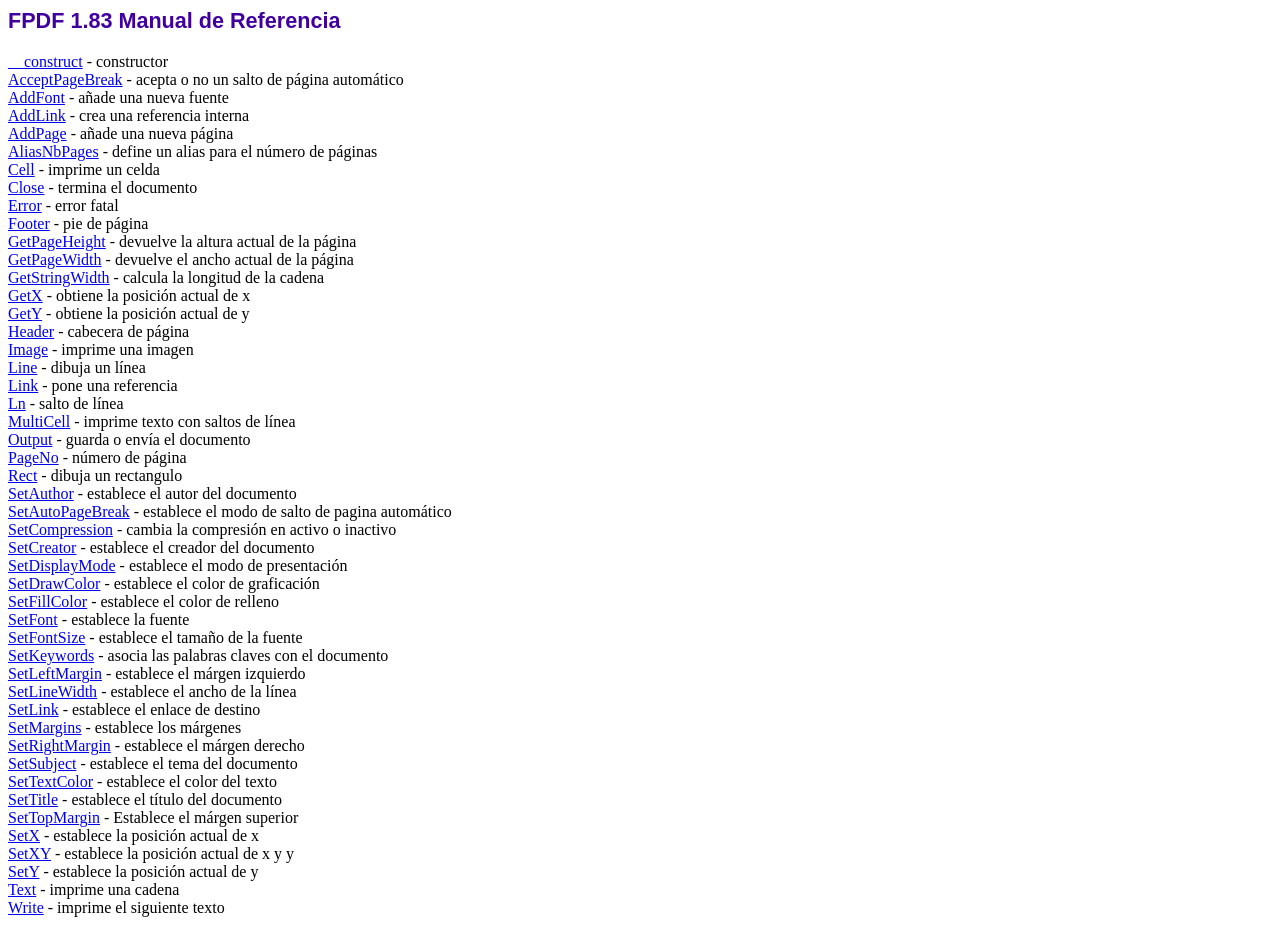
<file: Librerias/fpdf/doc/index.htm>
<!DOCTYPE html PUBLIC "-//W3C//DTD HTML 4.01 Transitional//EN">
<html>
<head>
<meta http-equiv="Content-Type" content="text/html; charset=ISO-8859-1">
<title>FPDF 1.83 Manual de Referencia</title>
<link type="text/css" rel="stylesheet" href="../fpdf.css">
</head>
<body>
<h1>FPDF 1.83 Manual de Referencia</h1>
<a href="__construct.htm">__construct</a> - constructor<br>
<a href="acceptpagebreak.htm">AcceptPageBreak</a> - acepta o no un salto de p�gina autom�tico<br>
<a href="addfont.htm">AddFont</a> - a�ade una nueva fuente<br>
<a href="addlink.htm">AddLink</a> - crea una referencia interna<br>
<a href="addpage.htm">AddPage</a> - a�ade una nueva p�gina<br>
<a href="aliasnbpages.htm">AliasNbPages</a> - define un alias para el n�mero de p�ginas<br>
<a href="cell.htm">Cell</a> - imprime un celda<br>
<a href="close.htm">Close</a> - termina el documento<br>
<a href="error.htm">Error</a> - error fatal<br>
<a href="footer.htm">Footer</a> - pie de p�gina<br>
<a href="getpageheight.htm">GetPageHeight</a> - devuelve la altura actual de la p�gina<br>
<a href="getpagewidth.htm">GetPageWidth</a> - devuelve el ancho actual de la p�gina<br>
<a href="getstringwidth.htm">GetStringWidth</a> - calcula la longitud de la cadena<br>
<a href="getx.htm">GetX</a> - obtiene la posici�n actual de x<br>
<a href="gety.htm">GetY</a> - obtiene la posici�n actual de y<br>
<a href="header.htm">Header</a> - cabecera de p�gina<br>
<a href="image.htm">Image</a> - imprime una imagen<br>
<a href="line.htm">Line</a> - dibuja un l�nea<br>
<a href="link.htm">Link</a> - pone una referencia<br>
<a href="ln.htm">Ln</a> - salto de l�nea<br>
<a href="multicell.htm">MultiCell</a> - imprime texto con saltos de l�nea<br>
<a href="output.htm">Output</a> - guarda o env�a el documento<br>
<a href="pageno.htm">PageNo</a> - n�mero de p�gina<br>
<a href="rect.htm">Rect</a> - dibuja un rectangulo<br>
<a href="setauthor.htm">SetAuthor</a> - establece el autor del documento<br>
<a href="setautopagebreak.htm">SetAutoPageBreak</a> - establece el modo de salto de pagina autom�tico<br>
<a href="setcompression.htm">SetCompression</a> - cambia la compresi�n en activo o inactivo<br>
<a href="setcreator.htm">SetCreator</a> - establece el creador del documento<br>
<a href="setdisplaymode.htm">SetDisplayMode</a> - establece el modo de presentaci�n<br>
<a href="setdrawcolor.htm">SetDrawColor</a> - establece el color de graficaci�n<br>
<a href="setfillcolor.htm">SetFillColor</a> - establece el color de relleno<br>
<a href="setfont.htm">SetFont</a> - establece la fuente<br>
<a href="setfontsize.htm">SetFontSize</a> - establece el tama�o de la fuente<br>
<a href="setkeywords.htm">SetKeywords</a> - asocia las palabras claves con el documento<br>
<a href="setleftmargin.htm">SetLeftMargin</a> - establece el m�rgen izquierdo<br>
<a href="setlinewidth.htm">SetLineWidth</a> - establece el ancho de la l�nea<br>
<a href="setlink.htm">SetLink</a> - establece el enlace de destino<br>
<a href="setmargins.htm">SetMargins</a> - establece los m�rgenes<br>
<a href="setrightmargin.htm">SetRightMargin</a> - establece el m�rgen derecho<br>
<a href="setsubject.htm">SetSubject</a> - establece el tema del documento<br>
<a href="settextcolor.htm">SetTextColor</a> - establece el color del texto<br>
<a href="settitle.htm">SetTitle</a> - establece el t�tulo del documento<br>
<a href="settopmargin.htm">SetTopMargin</a> - Establece el m�rgen superior<br>
<a href="setx.htm">SetX</a> - establece la posici�n actual de x<br>
<a href="setxy.htm">SetXY</a> - establece la posici�n actual de x y y<br>
<a href="sety.htm">SetY</a> - establece la posici�n actual de y<br>
<a href="text.htm">Text</a> - imprime una cadena<br>
<a href="write.htm">Write</a> - imprime el siguiente texto<br>
</body>
</html>
</file>
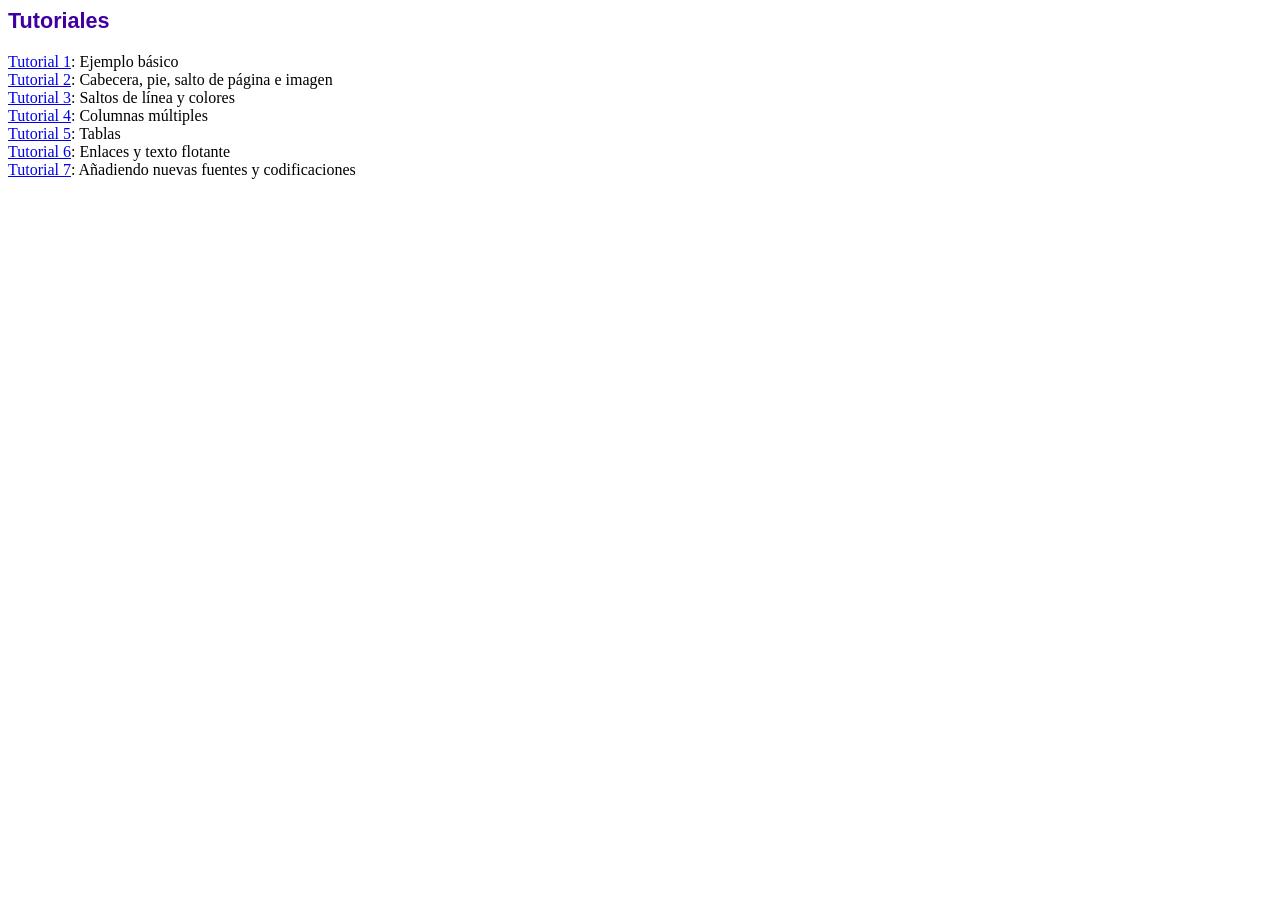
<file: Librerias/fpdf/tutorial/index.htm>
<!DOCTYPE html PUBLIC "-//W3C//DTD HTML 4.01 Transitional//EN">
<html>
<head>
<meta http-equiv="Content-Type" content="text/html; charset=ISO-8859-1">
<title>Tutoriales</title>
<link type="text/css" rel="stylesheet" href="../fpdf.css">
</head>
<body>
<h1>Tutoriales</h1>
<ul style="list-style-type:none; margin-left:0; padding-left:0">
<li><a href="tuto1.htm">Tutorial 1</a>: Ejemplo b�sico</li>
<li><a href="tuto2.htm">Tutorial 2</a>: Cabecera, pie, salto de p�gina e imagen</li>
<li><a href="tuto3.htm">Tutorial 3</a>: Saltos de l�nea y colores</li>
<li><a href="tuto4.htm">Tutorial 4</a>: Columnas m�ltiples</li>
<li><a href="tuto5.htm">Tutorial 5</a>: Tablas</li>
<li><a href="tuto6.htm">Tutorial 6</a>: Enlaces y texto flotante</li>
<li><a href="tuto7.htm">Tutorial 7</a>: A�adiendo nuevas fuentes y codificaciones</li>
</ul>
</body>
</html>
</file>
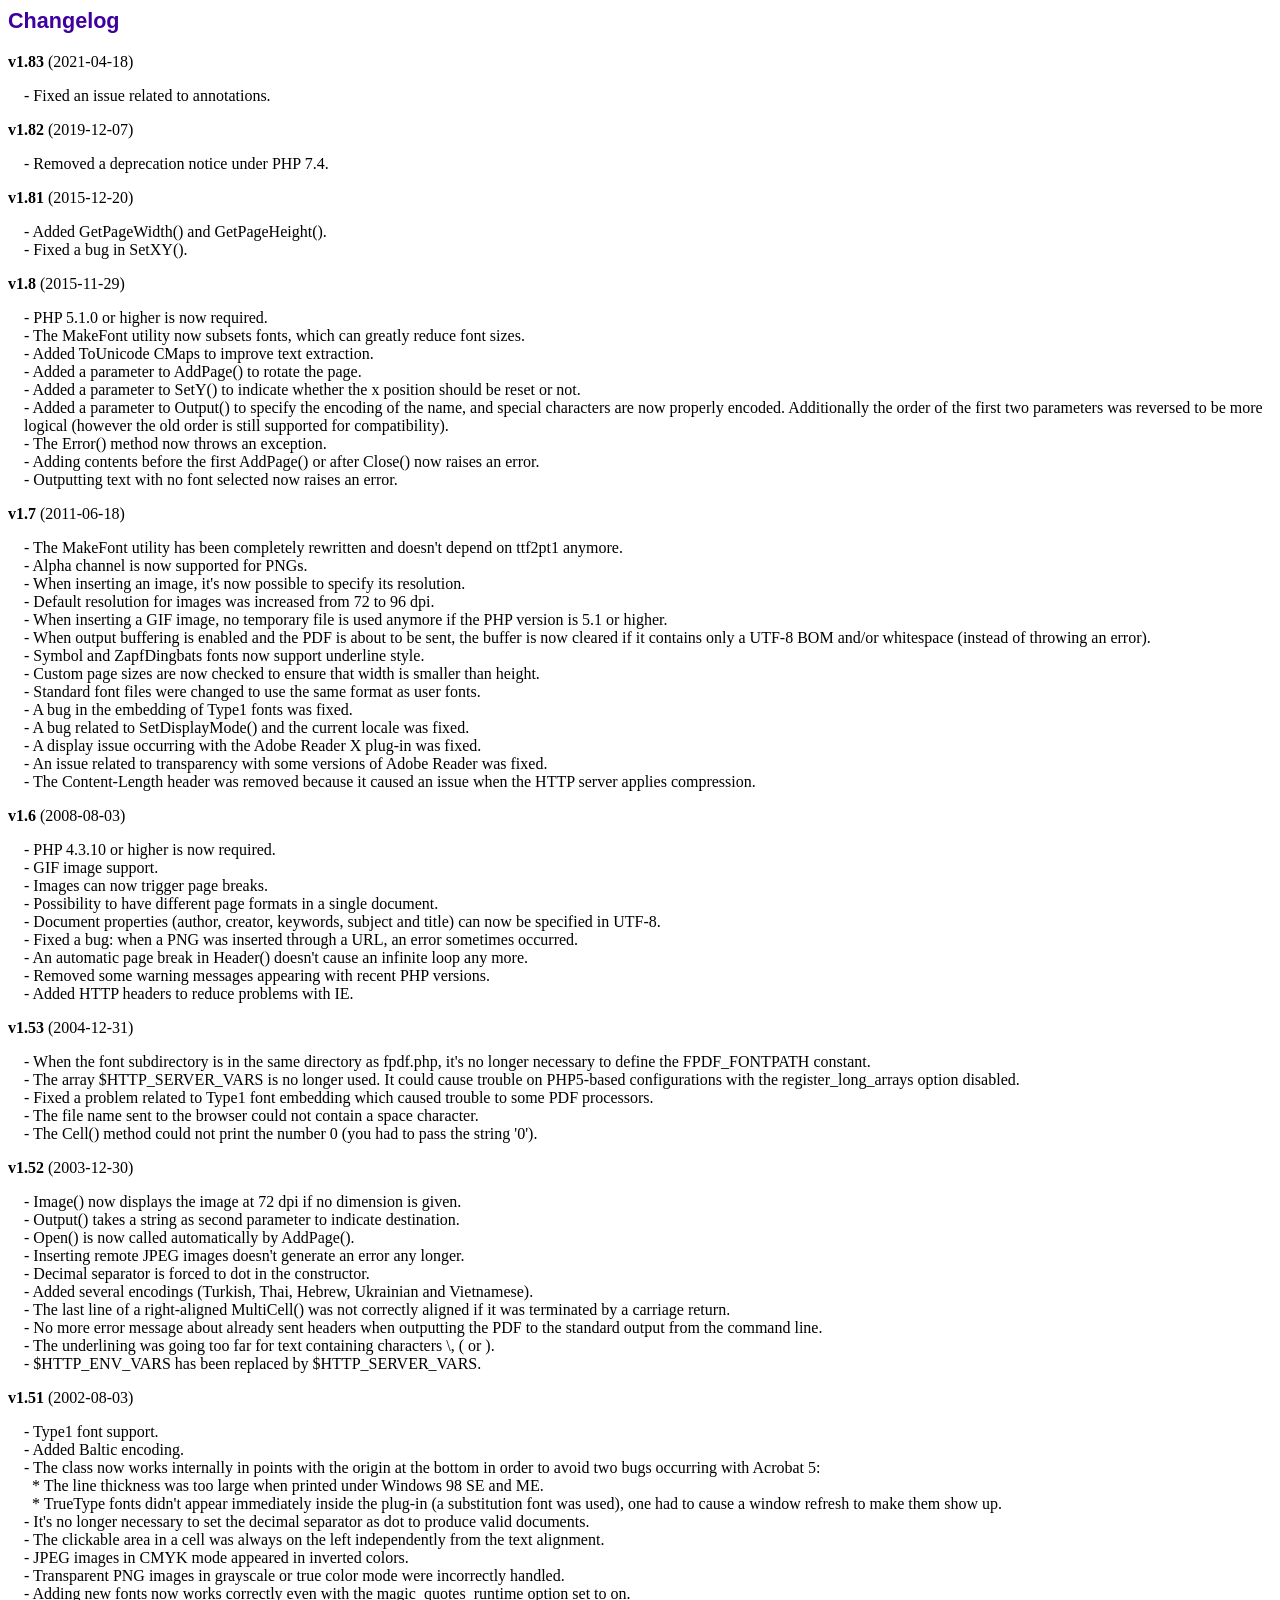
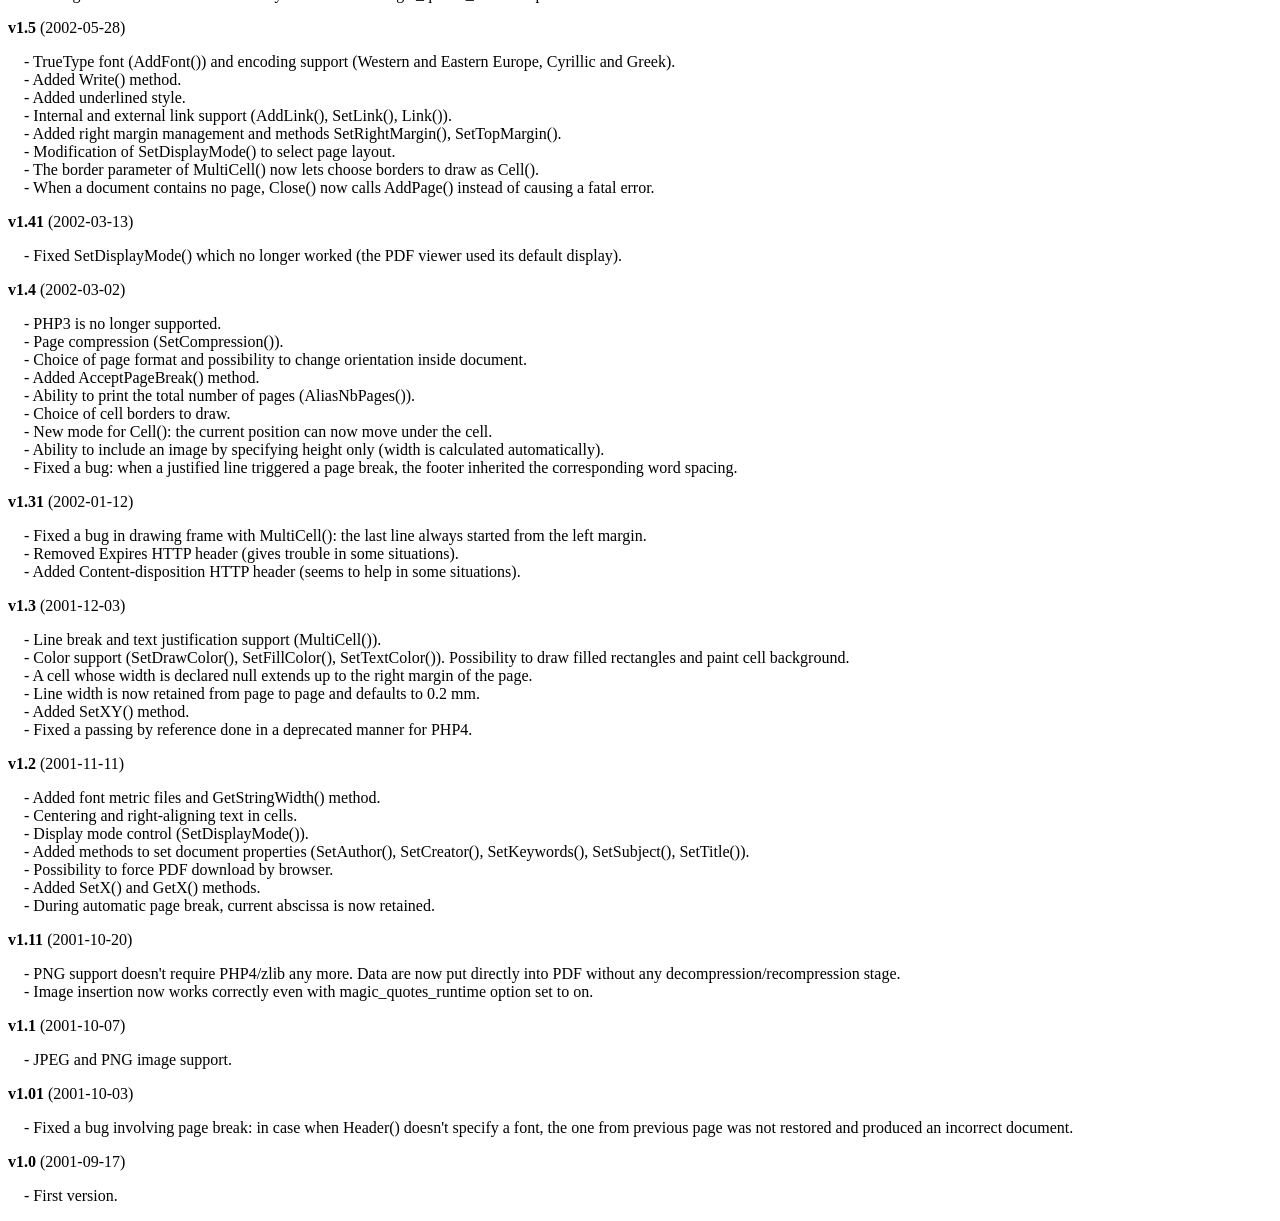
<file: Librerias/fpdf/changelog.htm>
<!DOCTYPE html PUBLIC "-//W3C//DTD HTML 4.01 Transitional//EN">
<html>
<head>
<meta http-equiv="Content-Type" content="text/html; charset=ISO-8859-1">
<title>Changelog</title>
<link type="text/css" rel="stylesheet" href="fpdf.css">
<style type="text/css">
dd {margin:1em 0 1em 1em}
</style>
</head>
<body>
<h1>Changelog</h1>
<dl>
<dt><strong>v1.83</strong> (2021-04-18)</dt>
<dd>
- Fixed an issue related to annotations.<br>
</dd>
<dt><strong>v1.82</strong> (2019-12-07)</dt>
<dd>
- Removed a deprecation notice under PHP 7.4.<br>
</dd>
<dt><strong>v1.81</strong> (2015-12-20)</dt>
<dd>
- Added GetPageWidth() and GetPageHeight().<br>
- Fixed a bug in SetXY().<br>
</dd>
<dt><strong>v1.8</strong> (2015-11-29)</dt>
<dd>
- PHP 5.1.0 or higher is now required.<br>
- The MakeFont utility now subsets fonts, which can greatly reduce font sizes.<br>
- Added ToUnicode CMaps to improve text extraction.<br>
- Added a parameter to AddPage() to rotate the page.<br>
- Added a parameter to SetY() to indicate whether the x position should be reset or not.<br>
- Added a parameter to Output() to specify the encoding of the name, and special characters are now properly encoded. Additionally the order of the first two parameters was reversed to be more logical (however the old order is still supported for compatibility).<br>
- The Error() method now throws an exception.<br>
- Adding contents before the first AddPage() or after Close() now raises an error.<br>
- Outputting text with no font selected now raises an error.<br>
</dd>
<dt><strong>v1.7</strong> (2011-06-18)</dt>
<dd>
- The MakeFont utility has been completely rewritten and doesn't depend on ttf2pt1 anymore.<br>
- Alpha channel is now supported for PNGs.<br>
- When inserting an image, it's now possible to specify its resolution.<br>
- Default resolution for images was increased from 72 to 96 dpi.<br>
- When inserting a GIF image, no temporary file is used anymore if the PHP version is 5.1 or higher.<br>
- When output buffering is enabled and the PDF is about to be sent, the buffer is now cleared if it contains only a UTF-8 BOM and/or whitespace (instead of throwing an error).<br>
- Symbol and ZapfDingbats fonts now support underline style.<br>
- Custom page sizes are now checked to ensure that width is smaller than height.<br>
- Standard font files were changed to use the same format as user fonts.<br>
- A bug in the embedding of Type1 fonts was fixed.<br>
- A bug related to SetDisplayMode() and the current locale was fixed.<br>
- A display issue occurring with the Adobe Reader X plug-in was fixed.<br>
- An issue related to transparency with some versions of Adobe Reader was fixed.<br>
- The Content-Length header was removed because it caused an issue when the HTTP server applies compression.<br>
</dd>
<dt><strong>v1.6</strong> (2008-08-03)</dt>
<dd>
- PHP 4.3.10 or higher is now required.<br>
- GIF image support.<br>
- Images can now trigger page breaks.<br>
- Possibility to have different page formats in a single document.<br>
- Document properties (author, creator, keywords, subject and title) can now be specified in UTF-8.<br>
- Fixed a bug: when a PNG was inserted through a URL, an error sometimes occurred.<br>
- An automatic page break in Header() doesn't cause an infinite loop any more.<br>
- Removed some warning messages appearing with recent PHP versions.<br>
- Added HTTP headers to reduce problems with IE.<br>
</dd>
<dt><strong>v1.53</strong> (2004-12-31)</dt>
<dd>
- When the font subdirectory is in the same directory as fpdf.php, it's no longer necessary to define the FPDF_FONTPATH constant.<br>
- The array $HTTP_SERVER_VARS is no longer used. It could cause trouble on PHP5-based configurations with the register_long_arrays option disabled.<br>
- Fixed a problem related to Type1 font embedding which caused trouble to some PDF processors.<br>
- The file name sent to the browser could not contain a space character.<br>
- The Cell() method could not print the number 0 (you had to pass the string '0').<br>
</dd>
<dt><strong>v1.52</strong> (2003-12-30)</dt>
<dd>
- Image() now displays the image at 72 dpi if no dimension is given.<br>
- Output() takes a string as second parameter to indicate destination.<br>
- Open() is now called automatically by AddPage().<br>
- Inserting remote JPEG images doesn't generate an error any longer.<br>
- Decimal separator is forced to dot in the constructor.<br>
- Added several encodings (Turkish, Thai, Hebrew, Ukrainian and Vietnamese).<br>
- The last line of a right-aligned MultiCell() was not correctly aligned if it was terminated by a carriage return.<br>
- No more error message about already sent headers when outputting the PDF to the standard output from the command line.<br>
- The underlining was going too far for text containing characters \, ( or ).<br>
- $HTTP_ENV_VARS has been replaced by $HTTP_SERVER_VARS.<br>
</dd>
<dt><strong>v1.51</strong> (2002-08-03)</dt>
<dd>
- Type1 font support.<br>
- Added Baltic encoding.<br>
- The class now works internally in points with the origin at the bottom in order to avoid two bugs occurring with Acrobat 5:<br>&nbsp;&nbsp;* The line thickness was too large when printed under Windows 98 SE and ME.<br>&nbsp;&nbsp;* TrueType fonts didn't appear immediately inside the plug-in (a substitution font was used), one had to cause a window refresh to make them show up.<br>
- It's no longer necessary to set the decimal separator as dot to produce valid documents.<br>
- The clickable area in a cell was always on the left independently from the text alignment.<br>
- JPEG images in CMYK mode appeared in inverted colors.<br>
- Transparent PNG images in grayscale or true color mode were incorrectly handled.<br>
- Adding new fonts now works correctly even with the magic_quotes_runtime option set to on.<br>
</dd>
<dt><strong>v1.5</strong> (2002-05-28)</dt>
<dd>
- TrueType font (AddFont()) and encoding support (Western and Eastern Europe, Cyrillic and Greek).<br>
- Added Write() method.<br>
- Added underlined style.<br>
- Internal and external link support (AddLink(), SetLink(), Link()).<br>
- Added right margin management and methods SetRightMargin(), SetTopMargin().<br>
- Modification of SetDisplayMode() to select page layout.<br>
- The border parameter of MultiCell() now lets choose borders to draw as Cell().<br>
- When a document contains no page, Close() now calls AddPage() instead of causing a fatal error.<br>
</dd>
<dt><strong>v1.41</strong> (2002-03-13)</dt>
<dd>
- Fixed SetDisplayMode() which no longer worked (the PDF viewer used its default display).<br>
</dd>
<dt><strong>v1.4</strong> (2002-03-02)</dt>
<dd>
- PHP3 is no longer supported.<br>
- Page compression (SetCompression()).<br>
- Choice of page format and possibility to change orientation inside document.<br>
- Added AcceptPageBreak() method.<br>
- Ability to print the total number of pages (AliasNbPages()).<br>
- Choice of cell borders to draw.<br>
- New mode for Cell(): the current position can now move under the cell.<br>
- Ability to include an image by specifying height only (width is calculated automatically).<br>
- Fixed a bug: when a justified line triggered a page break, the footer inherited the corresponding word spacing.<br>
</dd>
<dt><strong>v1.31</strong> (2002-01-12)</dt>
<dd>
- Fixed a bug in drawing frame with MultiCell(): the last line always started from the left margin.<br>
- Removed Expires HTTP header (gives trouble in some situations).<br>
- Added Content-disposition HTTP header (seems to help in some situations).<br>
</dd>
<dt><strong>v1.3</strong> (2001-12-03)</dt>
<dd>
- Line break and text justification support (MultiCell()).<br>
- Color support (SetDrawColor(), SetFillColor(), SetTextColor()). Possibility to draw filled rectangles and paint cell background.<br>
- A cell whose width is declared null extends up to the right margin of the page.<br>
- Line width is now retained from page to page and defaults to 0.2 mm.<br>
- Added SetXY() method.<br>
- Fixed a passing by reference done in a deprecated manner for PHP4.<br>
</dd>
<dt><strong>v1.2</strong> (2001-11-11)</dt>
<dd>
- Added font metric files and GetStringWidth() method.<br>
- Centering and right-aligning text in cells.<br>
- Display mode control (SetDisplayMode()).<br>
- Added methods to set document properties (SetAuthor(), SetCreator(), SetKeywords(), SetSubject(), SetTitle()).<br>
- Possibility to force PDF download by browser.<br>
- Added SetX() and GetX() methods.<br>
- During automatic page break, current abscissa is now retained.<br>
</dd>
<dt><strong>v1.11</strong> (2001-10-20)</dt>
<dd>
- PNG support doesn't require PHP4/zlib any more. Data are now put directly into PDF without any decompression/recompression stage.<br>
- Image insertion now works correctly even with magic_quotes_runtime option set to on.<br>
</dd>
<dt><strong>v1.1</strong> (2001-10-07)</dt>
<dd>
- JPEG and PNG image support.<br>
</dd>
<dt><strong>v1.01</strong> (2001-10-03)</dt>
<dd>
- Fixed a bug involving page break: in case when Header() doesn't specify a font, the one from previous page was not restored and produced an incorrect document.<br>
</dd>
<dt><strong>v1.0</strong> (2001-09-17)</dt>
<dd>
- First version.<br>
</dd>
</dl>
</body>
</html>
</file>
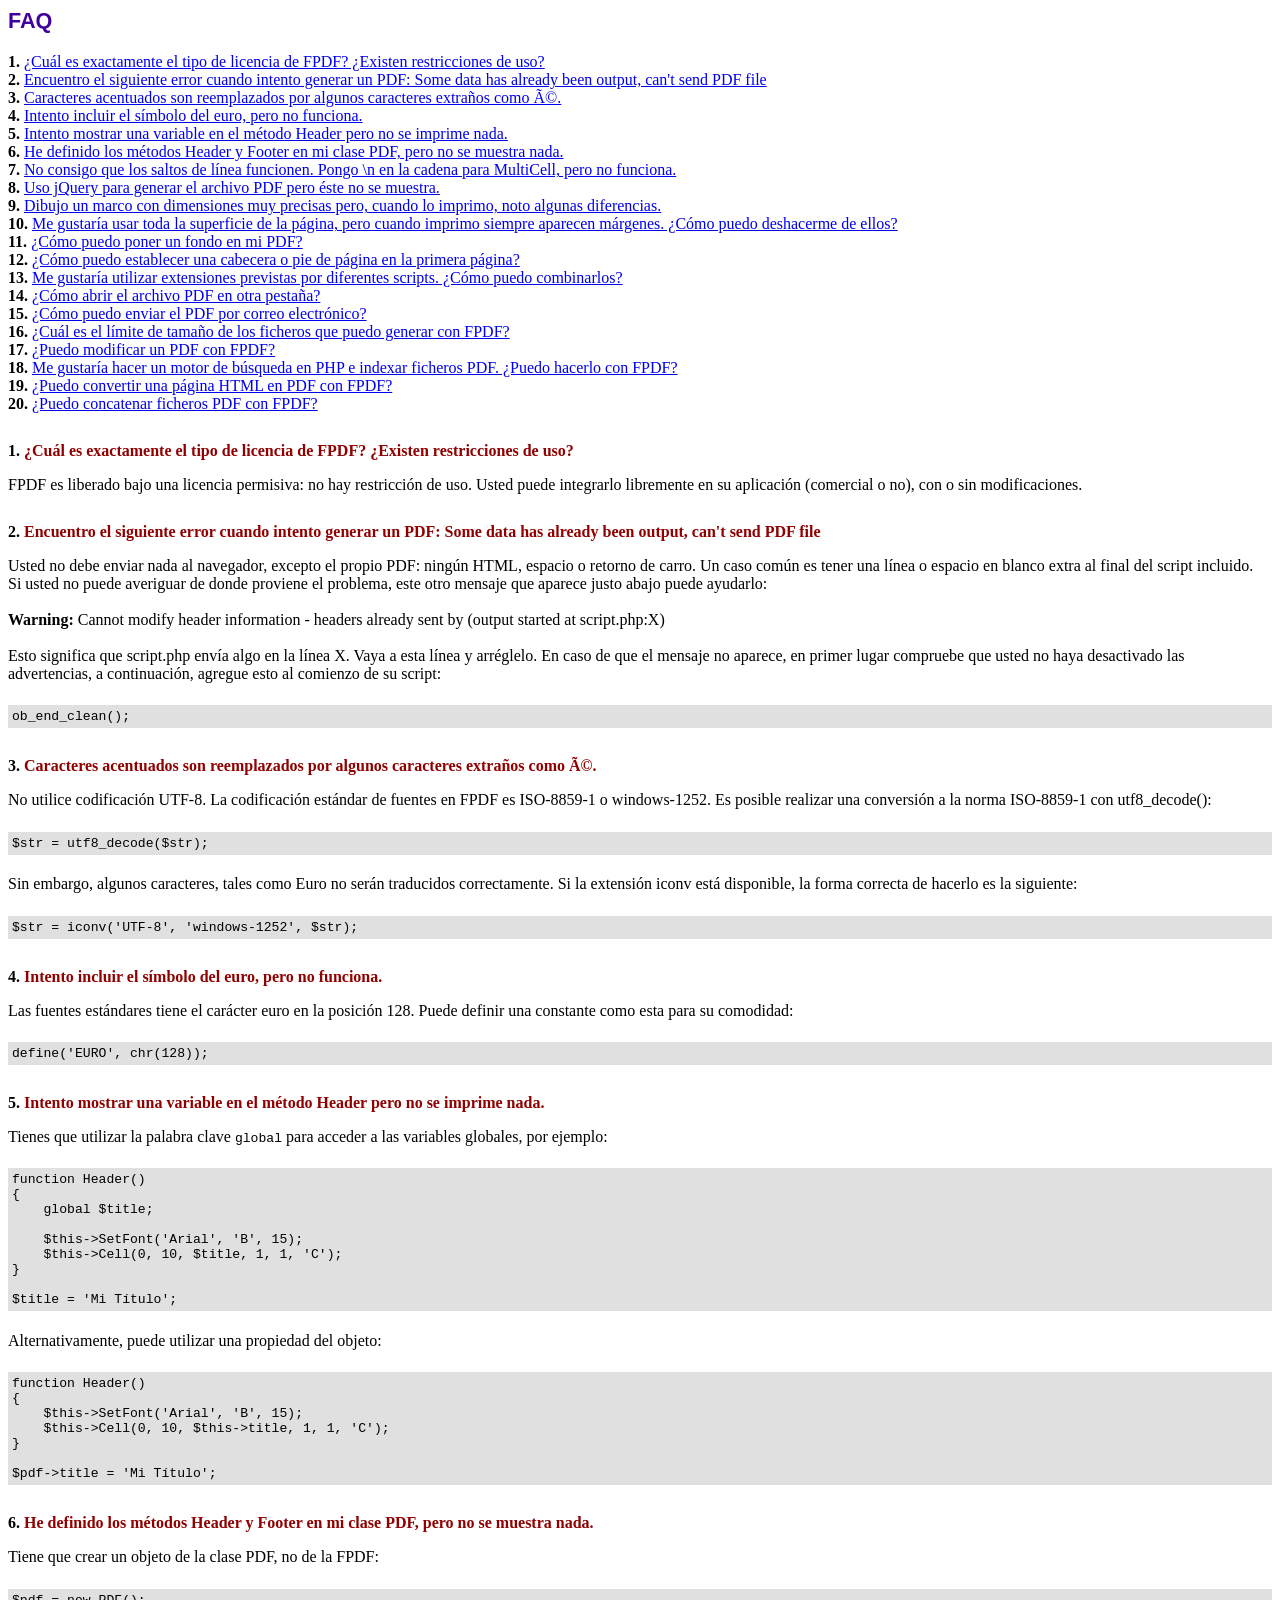
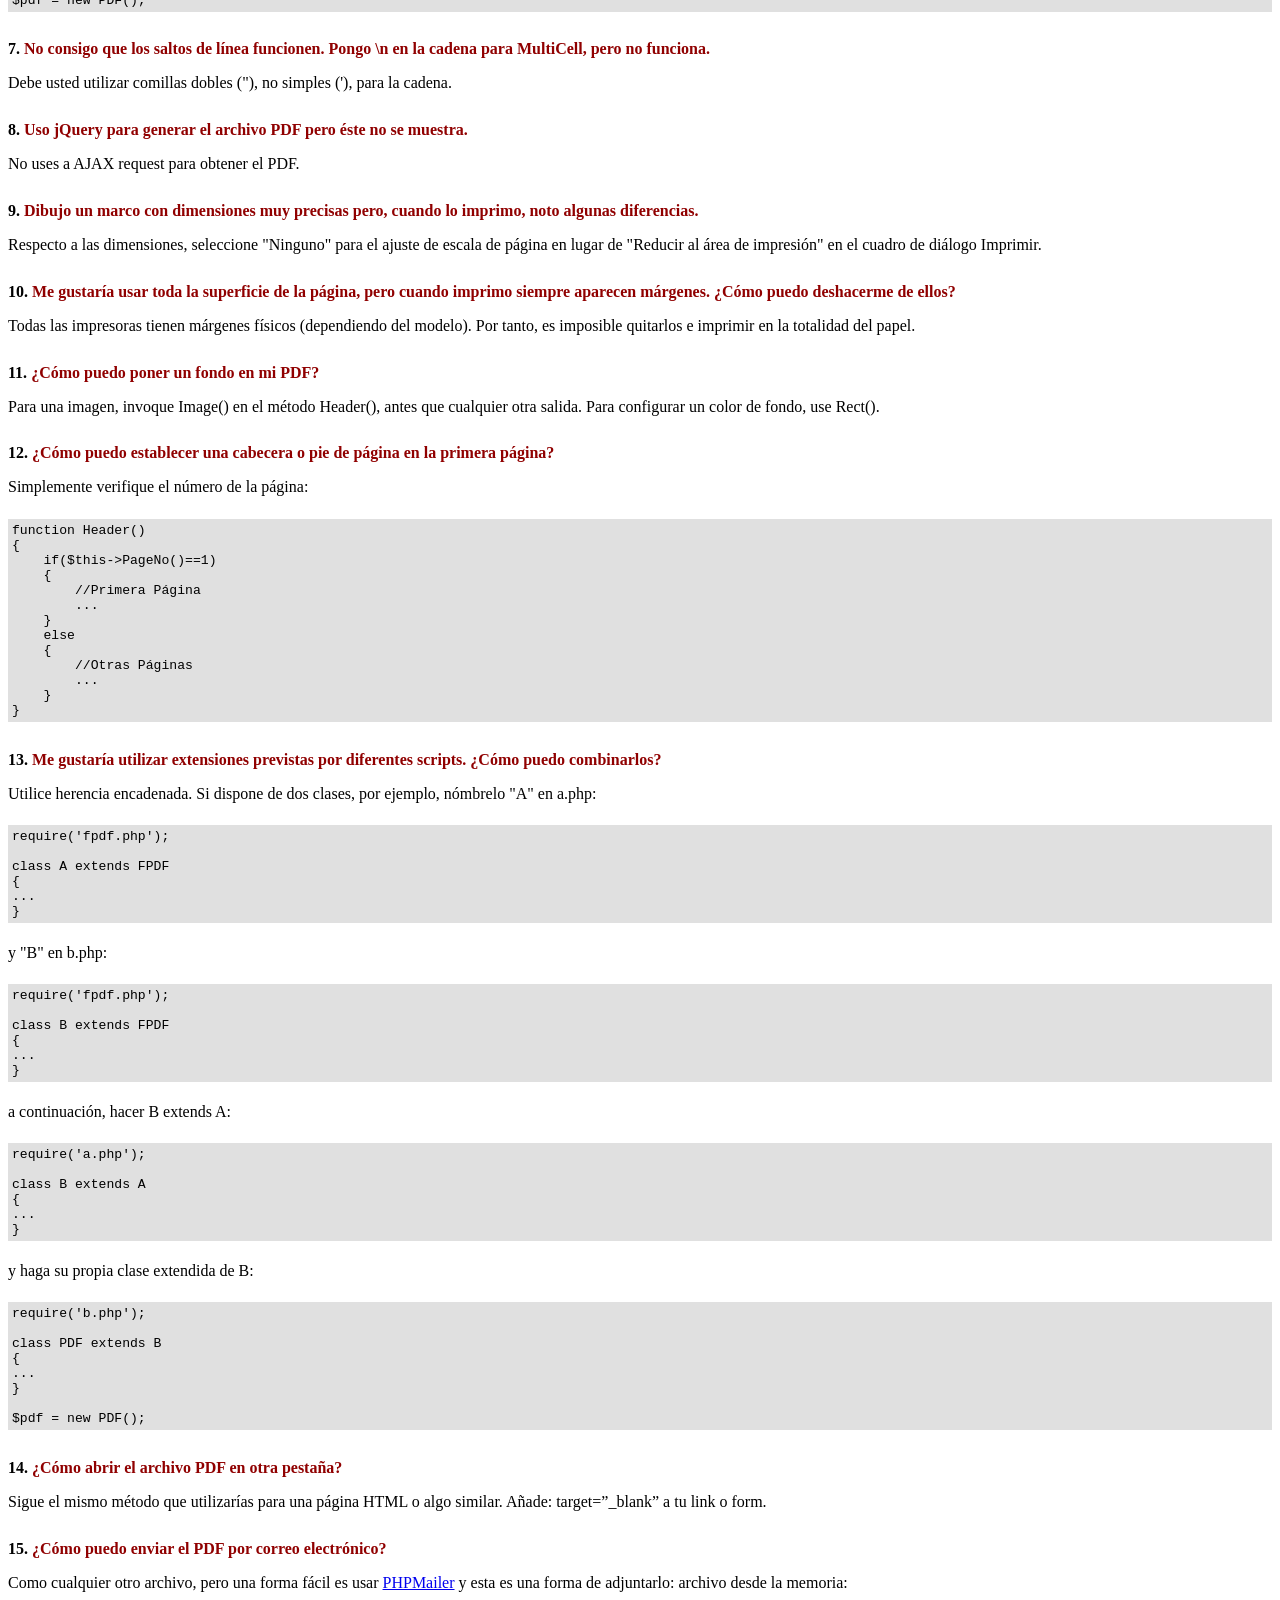
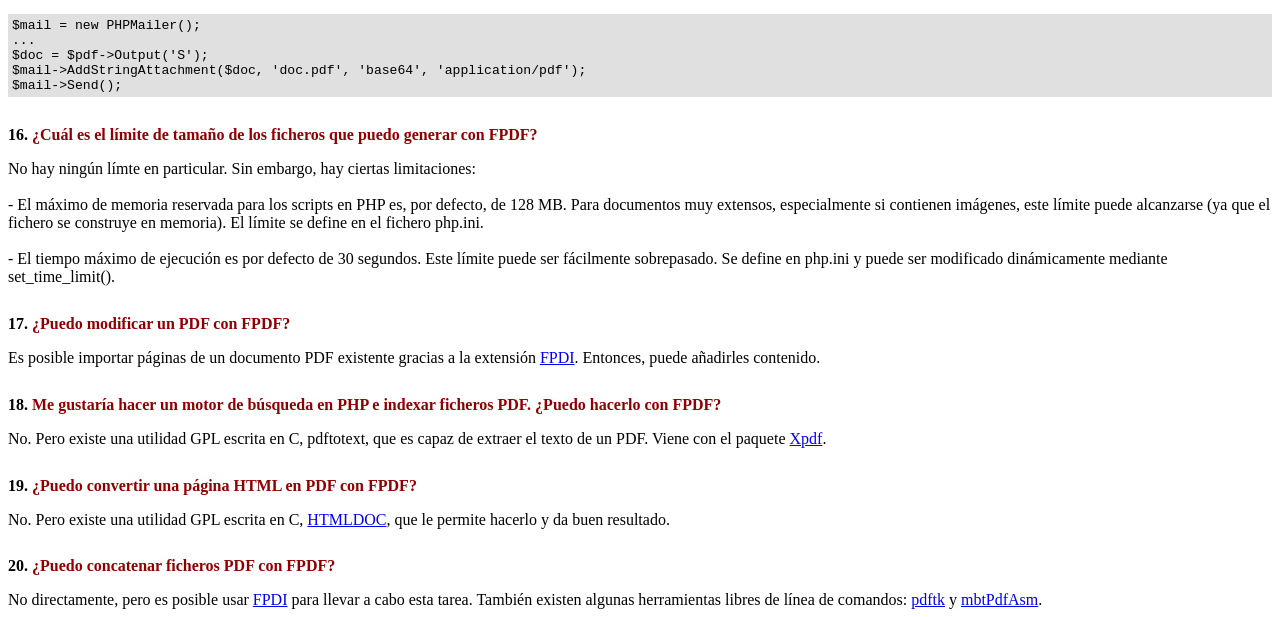
<file: Librerias/fpdf/FAQ.htm>
<!DOCTYPE html PUBLIC "-//W3C//DTD HTML 4.01 Transitional//EN">
<html>
<head>
<meta http-equiv="Content-Type" content="text/html; charset=ISO-8859-1">
<title>FAQ</title>
<link type="text/css" rel="stylesheet" href="fpdf.css">
<style type="text/css">
ul {list-style-type:none; margin:0; padding:0}
ul#answers li {margin-top:1.8em}
.question {font-weight:bold; color:#900000}
</style>
</head>
<body>
<h1>FAQ</h1>
<ul>
<li><b>1.</b> <a href='#q1'>�Cu�l es exactamente el tipo de licencia de FPDF? �Existen restricciones de uso?</a></li>
<li><b>2.</b> <a href='#q2'>Encuentro el siguiente error cuando intento generar un PDF: Some data has already been output, can't send PDF file</a></li>
<li><b>3.</b> <a href='#q3'>Caracteres acentuados son reemplazados por algunos caracteres extra�os como é.</a></li>
<li><b>4.</b> <a href='#q4'>Intento incluir el s�mbolo del euro, pero no funciona.</a></li>
<li><b>5.</b> <a href='#q5'>Intento mostrar una variable en el m�todo Header pero no se imprime nada.</a></li>
<li><b>6.</b> <a href='#q6'>He definido los m�todos Header y Footer en mi clase PDF, pero no se muestra nada.</a></li>
<li><b>7.</b> <a href='#q7'>No consigo que los saltos de l�nea funcionen. Pongo \n en la cadena para MultiCell, pero no funciona.</a></li>
<li><b>8.</b> <a href='#q8'>Uso jQuery para generar el archivo PDF pero �ste no se muestra.</a></li>
<li><b>9.</b> <a href='#q9'>Dibujo un marco con dimensiones muy precisas pero, cuando lo imprimo, noto algunas diferencias.</a></li>
<li><b>10.</b> <a href='#q10'>Me gustar�a usar toda la superficie de la p�gina, pero cuando imprimo siempre aparecen m�rgenes. �C�mo puedo deshacerme de ellos?</a></li>
<li><b>11.</b> <a href='#q11'>�C�mo puedo poner un fondo en mi PDF?</a></li>
<li><b>12.</b> <a href='#q12'>�C�mo puedo establecer una cabecera o pie de p�gina en la primera p�gina?</a></li>
<li><b>13.</b> <a href='#q13'>Me gustar�a utilizar extensiones previstas por diferentes scripts. �C�mo puedo combinarlos?</a></li>
<li><b>14.</b> <a href='#q14'>�C�mo abrir el archivo PDF en otra pesta�a?</a></li>
<li><b>15.</b> <a href='#q15'>�C�mo puedo enviar el PDF por correo electr�nico?</a></li>
<li><b>16.</b> <a href='#q16'>�Cu�l es el l�mite de tama�o de los ficheros que puedo generar con FPDF?</a></li>
<li><b>17.</b> <a href='#q17'>�Puedo modificar un PDF con FPDF?</a></li>
<li><b>18.</b> <a href='#q18'>Me gustar�a hacer un motor de b�squeda en PHP e indexar ficheros PDF. �Puedo hacerlo con FPDF?</a></li>
<li><b>19.</b> <a href='#q19'>�Puedo convertir una p�gina HTML en PDF con FPDF?</a></li>
<li><b>20.</b> <a href='#q20'>�Puedo concatenar ficheros PDF con FPDF?</a></li>
</ul>

<ul id='answers'>
<li id='q1'>
<p><b>1.</b> <span class='question'>�Cu�l es exactamente el tipo de licencia de FPDF? �Existen restricciones de uso?</span></p>
FPDF es liberado bajo una licencia permisiva: no hay restricci�n de uso. Usted puede integrarlo
libremente en su aplicaci�n (comercial o no), con o sin modificaciones.
</li>

<li id='q2'>
<p><b>2.</b> <span class='question'>Encuentro el siguiente error cuando intento generar un PDF: Some data has already been output, can't send PDF file</span></p>
Usted no debe enviar nada al navegador, excepto el propio PDF: ning�n HTML, espacio o retorno de carro. Un caso com�n
es tener una l�nea o espacio en blanco extra al final del script incluido.<br>
Si usted no puede averiguar de donde proviene el problema, este otro mensaje que aparece justo abajo puede ayudarlo:<br>
<br>
<b>Warning:</b> Cannot modify header information - headers already sent by (output started at script.php:X)<br>
<br>
Esto significa que script.php env�a algo en la l�nea X. Vaya a esta l�nea y arr�glelo.
En caso de que el mensaje no aparece, en primer lugar compruebe que usted no haya desactivado las advertencias, a continuaci�n, agregue esto
al comienzo de su script:
<div class="doc-source">
<pre><code>ob_end_clean();</code></pre>
</div>
</li>

<li id='q3'>
<p><b>3.</b> <span class='question'>Caracteres acentuados son reemplazados por algunos caracteres extra�os como é.</span></p>
No utilice codificaci�n UTF-8. La codificaci�n est�ndar de fuentes en FPDF es ISO-8859-1 o windows-1252.
Es posible realizar una conversi�n a la norma ISO-8859-1 con utf8_decode():
<div class="doc-source">
<pre><code>$str = utf8_decode($str);</code></pre>
</div>
Sin embargo, algunos caracteres, tales como Euro no ser�n traducidos correctamente. Si la extensi�n iconv est� disponible, la
forma correcta de hacerlo es la siguiente:
<div class="doc-source">
<pre><code>$str = iconv('UTF-8', 'windows-1252', $str);</code></pre>
</div>
</li>

<li id='q4'>
<p><b>4.</b> <span class='question'>Intento incluir el s�mbolo del euro, pero no funciona.</span></p>
Las fuentes est�ndares tiene el car�cter euro en la posici�n 128. Puede definir una constante
como esta para su comodidad:
<div class="doc-source">
<pre><code>define('EURO', chr(128));</code></pre>
</div>
</li>

<li id='q5'>
<p><b>5.</b> <span class='question'>Intento mostrar una variable en el m�todo Header pero no se imprime nada.</span></p>
Tienes que utilizar la palabra clave <code>global</code> para acceder a las variables globales, por ejemplo:
<div class="doc-source">
<pre><code>function Header()
{
    global $title;

    $this-&gt;SetFont('Arial', 'B', 15);
    $this-&gt;Cell(0, 10, $title, 1, 1, 'C');
}

$title = 'Mi T�tulo';</code></pre>
</div>
Alternativamente, puede utilizar una propiedad del objeto:
<div class="doc-source">
<pre><code>function Header()
{
    $this-&gt;SetFont('Arial', 'B', 15);
    $this-&gt;Cell(0, 10, $this-&gt;title, 1, 1, 'C');
}

$pdf-&gt;title = 'Mi T�tulo';</code></pre>
</div>
</li>

<li id='q6'>
<p><b>6.</b> <span class='question'>He definido los m�todos Header y Footer en mi clase PDF, pero no se muestra nada.</span></p>
Tiene que crear un objeto de la clase PDF, no de la FPDF:
<div class="doc-source">
<pre><code>$pdf = new PDF();</code></pre>
</div>
</li>

<li id='q7'>
<p><b>7.</b> <span class='question'>No consigo que los saltos de l�nea funcionen. Pongo \n en la cadena para MultiCell, pero no funciona.</span></p>
Debe usted utilizar comillas dobles ("), no simples ('), para la cadena.
</li>

<li id='q8'>
<p><b>8.</b> <span class='question'>Uso jQuery para generar el archivo PDF pero �ste no se muestra.</span></p>
No uses a AJAX request para obtener el PDF.
</li>

<li id='q9'>
<p><b>9.</b> <span class='question'>Dibujo un marco con dimensiones muy precisas pero, cuando lo imprimo, noto algunas diferencias.</span></p>
Respecto a las dimensiones, seleccione "Ninguno" para el ajuste de escala de p�gina en lugar de "Reducir al �rea de impresi�n" en el cuadro de di�logo Imprimir.
</li>

<li id='q10'>
<p><b>10.</b> <span class='question'>Me gustar�a usar toda la superficie de la p�gina, pero cuando imprimo siempre aparecen m�rgenes. �C�mo puedo deshacerme de ellos?</span></p>
Todas las impresoras tienen m�rgenes f�sicos (dependiendo del modelo). Por tanto, es imposible quitarlos
e imprimir en la totalidad del papel.
</li>

<li id='q11'>
<p><b>11.</b> <span class='question'>�C�mo puedo poner un fondo en mi PDF?</span></p>
Para una imagen, invoque Image() en el m�todo Header(), antes que cualquier otra salida. Para configurar un color de fondo, use Rect().
</li>

<li id='q12'>
<p><b>12.</b> <span class='question'>�C�mo puedo establecer una cabecera o pie de p�gina en la primera p�gina?</span></p>
Simplemente verifique el n�mero de la p�gina:
<div class="doc-source">
<pre><code>function Header()
{
    if($this-&gt;PageNo()==1)
    {
        //Primera P�gina
        ...
    }
    else
    {
        //Otras P�ginas
        ...
    }
}</code></pre>
</div>
</li>

<li id='q13'>
<p><b>13.</b> <span class='question'>Me gustar�a utilizar extensiones previstas por diferentes scripts. �C�mo puedo combinarlos?</span></p>
Utilice herencia encadenada. Si dispone de dos clases, por ejemplo, n�mbrelo "A" en a.php:
<div class="doc-source">
<pre><code>require('fpdf.php');

class A extends FPDF
{
...
}</code></pre>
</div>
y "B" en b.php:
<div class="doc-source">
<pre><code>require('fpdf.php');

class B extends FPDF
{
...
}</code></pre>
</div>
a continuaci�n, hacer B extends A:
<div class="doc-source">
<pre><code>require('a.php');

class B extends A
{
...
}</code></pre>
</div>
y haga su propia clase extendida de B:
<div class="doc-source">
<pre><code>require('b.php');

class PDF extends B
{
...
}

$pdf = new PDF();</code></pre>
</div>
</li>

<li id='q14'>
<p><b>14.</b> <span class='question'>�C�mo abrir el archivo PDF en otra pesta�a?</span></p>
Sigue el mismo m�todo que utilizar�as para una p�gina HTML o algo similar.
A�ade: target=�_blank� a tu link o form.
</li>

<li id='q15'>
<p><b>15.</b> <span class='question'>�C�mo puedo enviar el PDF por correo electr�nico?</span></p>
Como cualquier otro archivo, pero una forma f�cil es usar <a href="https://github.com/PHPMailer/PHPMailer" target="_blank">PHPMailer</a>
y esta es una forma de adjuntarlo: archivo desde la memoria:
<div class="doc-source">
<pre><code>$mail = new PHPMailer();
...
$doc = $pdf-&gt;Output('S');
$mail-&gt;AddStringAttachment($doc, 'doc.pdf', 'base64', 'application/pdf');
$mail-&gt;Send();</code></pre>
</div>
</li>

<li id='q16'>
<p><b>16.</b> <span class='question'>�Cu�l es el l�mite de tama�o de los ficheros que puedo generar con FPDF?</span></p>
No hay ning�n l�mte en particular. Sin embargo, hay ciertas limitaciones:
<br>
<br>
- El m�ximo de memoria reservada para los scripts en PHP es, por defecto, de 128 MB. Para documentos
muy extensos, especialmente si contienen im�genes, este l�mite puede alcanzarse (ya que el fichero
se construye en memoria). El l�mite se define en el fichero php.ini.
<br>
<br>
- El tiempo m�ximo de ejecuci�n es por defecto de 30 segundos. Este l�mite puede ser f�cilmente
sobrepasado. Se define en php.ini y puede ser modificado din�micamente mediante set_time_limit().
</li>

<li id='q17'>
<p><b>17.</b> <span class='question'>�Puedo modificar un PDF con FPDF?</span></p>
Es posible importar p�ginas de un documento PDF existente gracias a la extensi�n
<a href="https://www.setasign.com/products/fpdi/about/" target="_blank">FPDI</a>.
Entonces, puede a�adirles contenido.
</li>

<li id='q18'>
<p><b>18.</b> <span class='question'>Me gustar�a hacer un motor de b�squeda en PHP e indexar ficheros PDF. �Puedo hacerlo con FPDF?</span></p>
No. Pero existe una utilidad GPL escrita en C, pdftotext, que es capaz de extraer el texto de
un PDF. Viene con el paquete <a href="https://www.xpdfreader.com" target="_blank">Xpdf</a>.
</li>

<li id='q19'>
<p><b>19.</b> <span class='question'>�Puedo convertir una p�gina HTML en PDF con FPDF?</span></p>
No. Pero existe una utilidad GPL escrita en C, <a href="https://www.msweet.org/htmldoc/" target="_blank">HTMLDOC</a>,
que le permite hacerlo y da buen resultado.
</li>

<li id='q20'>
<p><b>20.</b> <span class='question'>�Puedo concatenar ficheros PDF con FPDF?</span></p>
No directamente, pero es posible usar <a href="https://www.setasign.com/products/fpdi/demos/concatenate-fake/" target="_blank">FPDI</a>
para llevar a cabo esta tarea. Tambi�n existen algunas herramientas libres de l�nea de comandos:
<a href="https://www.pdflabs.com/tools/pdftk-the-pdf-toolkit/" target="_blank">pdftk</a> y
<a href="http://thierry.schmit.free.fr/spip/spip.php?article15" target="_blank">mbtPdfAsm</a>.
</li>
</ul>
</body>
</html>
</file>
<file: Librerias/fpdf/fpdf.css>
body {font-family:"Times New Roman",serif}
h1 {font:bold 135% Arial,sans-serif; color:#4000A0; margin-bottom:0.9em}
h2 {font:bold 95% Arial,sans-serif; color:#900000; margin-top:1.5em; margin-bottom:1em}
dl.param dt {text-decoration:underline}
dl.param dd {margin-top:1em; margin-bottom:1em}
dl.param ul {margin-top:1em; margin-bottom:1em}
tt, code, kbd {font-family:"Courier New",Courier,monospace; font-size:82%}
div.source {margin-top:1.4em; margin-bottom:1.3em}
div.source pre {display:table; border:1px solid #24246A; width:100%; margin:0em; font-family:inherit; font-size:100%}
div.source code {display:block; border:1px solid #C5C5EC; background-color:#F0F5FF; padding:6px; color:#000000}
div.doc-source {margin-top:1.4em; margin-bottom:1.3em}
div.doc-source pre {display:table; width:100%; margin:0em; font-family:inherit; font-size:100%}
div.doc-source code {display:block; background-color:#E0E0E0; padding:4px}
.kw {color:#000080; font-weight:bold}
.str {color:#CC0000}
.cmt {color:#008000}
p.demo {text-align:center; margin-top:-0.9em}
a.demo {text-decoration:none; font-weight:bold; color:#0000CC}
a.demo:link {text-decoration:none; font-weight:bold; color:#0000CC}
a.demo:hover {text-decoration:none; font-weight:bold; color:#0000FF}
a.demo:active {text-decoration:none; font-weight:bold; color:#0000FF}
</file>
